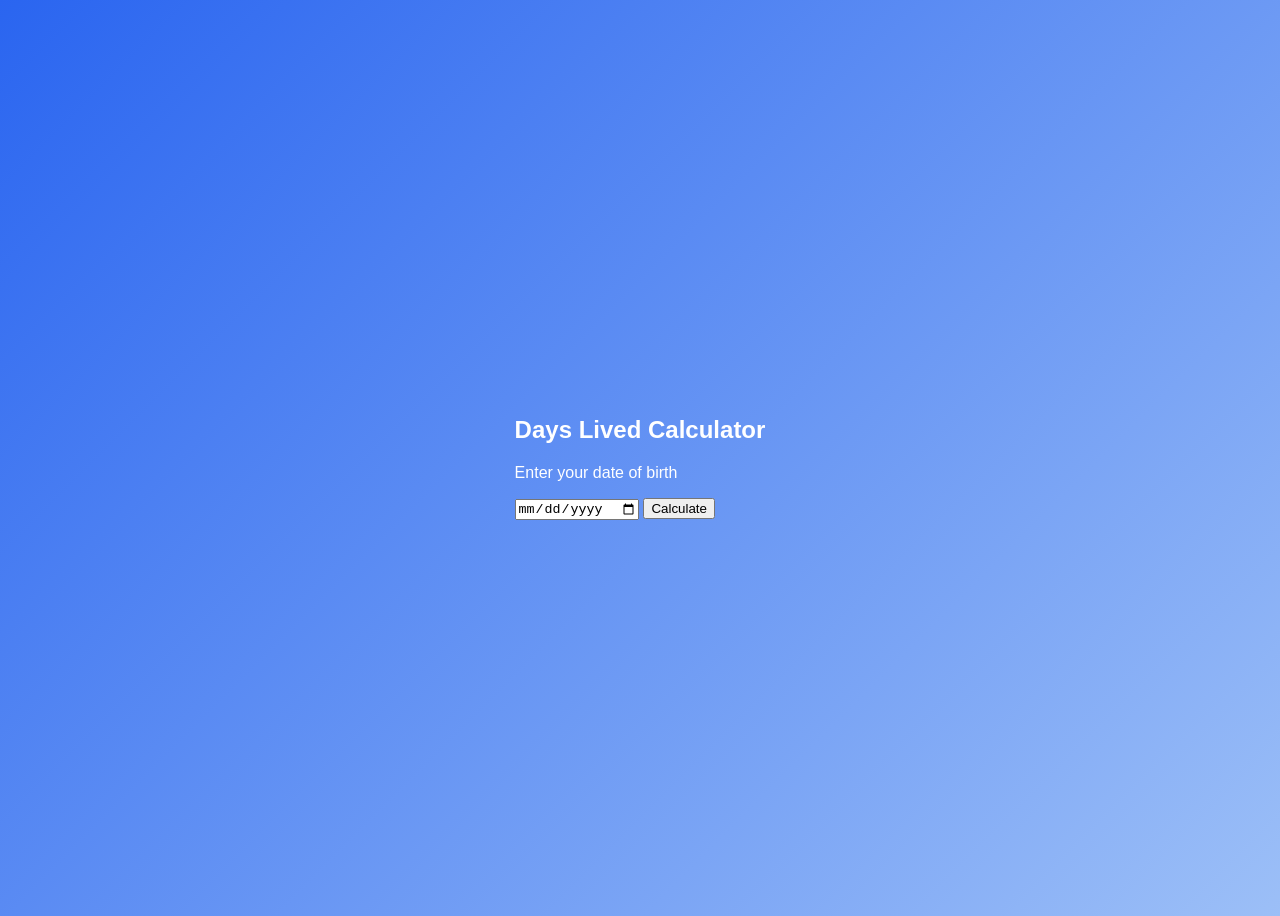
<file: proj.html>
<!DOCTYPE html>
<html lang="en">
<head>
    <meta charset="UTF-8">
    <meta name="viewport" content="width=device-width, initial-scale=1.0">
    <title>Days Lived Calculator</title>
    <link rel="stylesheet" href="styles.css">
</head>
<body>
    <div class="project_container">
        <h2 class="main_heading">Days Lived Calculator</h2>
        <p class="prompt_para">Enter your date of birth</p>
        <input type="date" class="date_input" id="dob_input">
        <button class="fetch_result" onclick="calculateDate()">Calculate</button>
        <div class="result-text" id="result"></div>
    </div>

    <script>
        function calculateDate() {
            const dob = document.getElementById('dob_input').value;
            console.log(dob);
            if (!dob) {
                document.getElementById('result').innerText = "Please select a date";
                return;
            }

            const dobobj = new Date(dob);
            const today = new Date();
            console.log(dobobj);
            console.log(today);
            const datediff = Math.abs(today - dobobj);
            console.log(datediff);
            document.getElementById('result').innerText = Math.floor(datediff / (1000 * 60 * 60 * 24)) + " days lived";
        }
    </script>
</body>
</html>
</file>
<file: styles.css>
2% of 15 GB used
Terms · Privacy · Programme Policies
Last account activity: 0 minutes ago
Open in 1 other location · Details

/* Reset some default browser styles */
* {
    margin: 0;
    padding: 0;
    box-sizing: border-box;
}

/* Page background */
body {
    font-family: Arial, sans-serif;
    background: linear-gradient(135deg, #2a65f0, #9cbff7);
    height: 100vh;
    display: flex;
    justify-content: center;
    align-items: center;
    color: white;
}

/* Profile card container */
.profile-container {
    background: rgba(30, 41, 59, 0.8);
    padding: 40px;
    border-radius: 15px;
    text-align: center;
    width: 400px;
    box-shadow: 0 10px 30px rgba(24, 176, 187, 0.5);
}

/* Profile picture */
.profile-pic {
    width: 120px;
    height: 120px;
    border-radius: 50%;
    border: 4px solid #6366f1;
    margin-bottom: 20px;
}

/* Intro text */
.intro h1 {
    font-size: 28px;
    margin-bottom: 10px;
</file>
